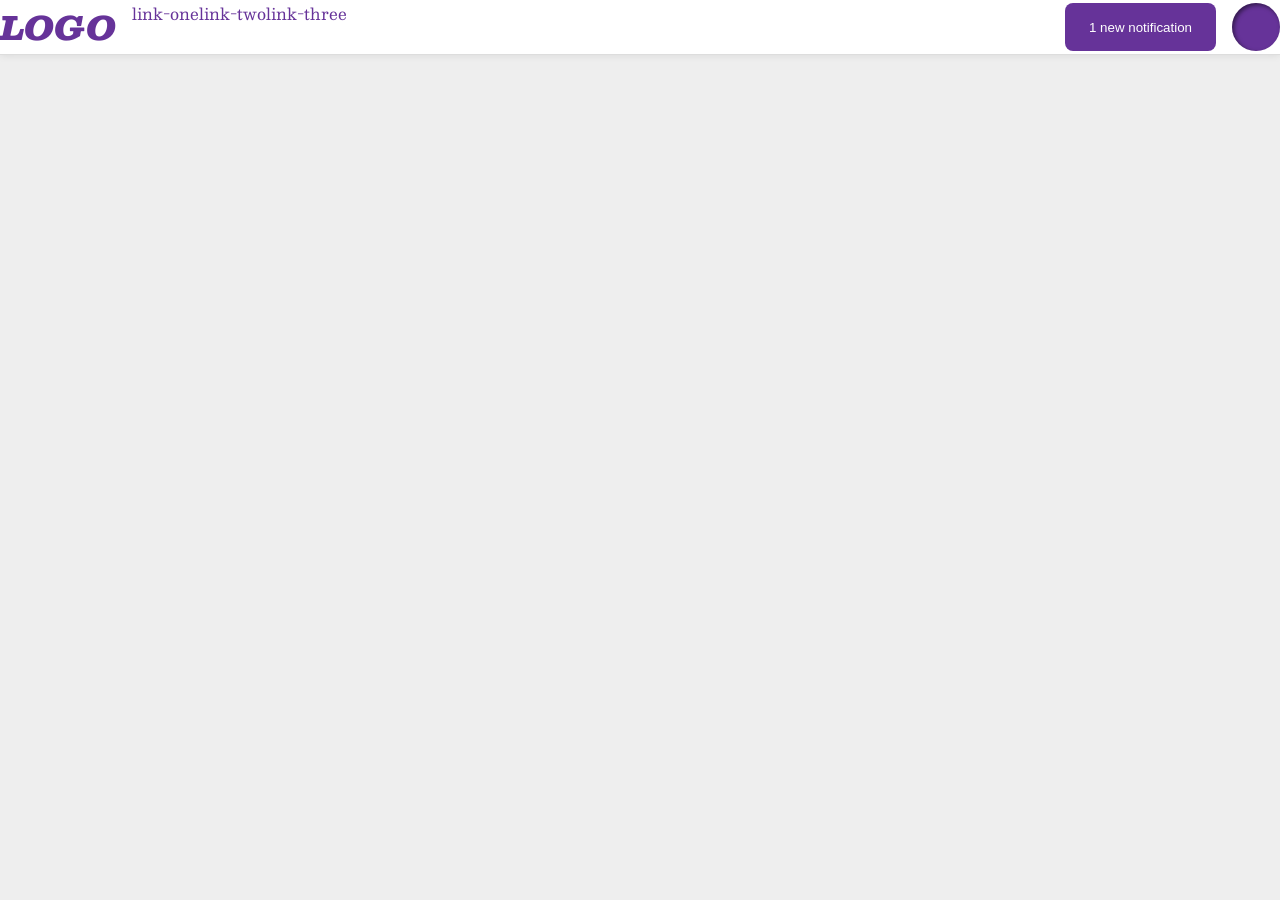
<file: foundations/flex/03-flex-header-2/index.html>
<!DOCTYPE html>
<html lang="en">
  <head>
    <meta charset="UTF-8">
    <meta http-equiv="X-UA-Compatible" content="IE=edge">
    <meta name="viewport" content="width=device-width, initial-scale=1.0">
    <title>Flex Header 2</title>
    <link rel="stylesheet" href="style.css">
  </head>
  <body>
    <div class="header">
      <div class="left-items">
        <div class="logo">
          LOGO
        </div>
        <ul class="links">
          <li><a href="https://google.com">link-one</a></li>
          <li><a href="https://google.com">link-two</a></li>
          <li><a href="https://google.com">link-three</a></li>
        </ul>
      </div>
      
      <div class="right-items">
        <button class="notifications">
          1 new notification
        </button>
        <div class="profile-image"></div>
      </div>
      
    </div>
  </body>
</html>
</file>
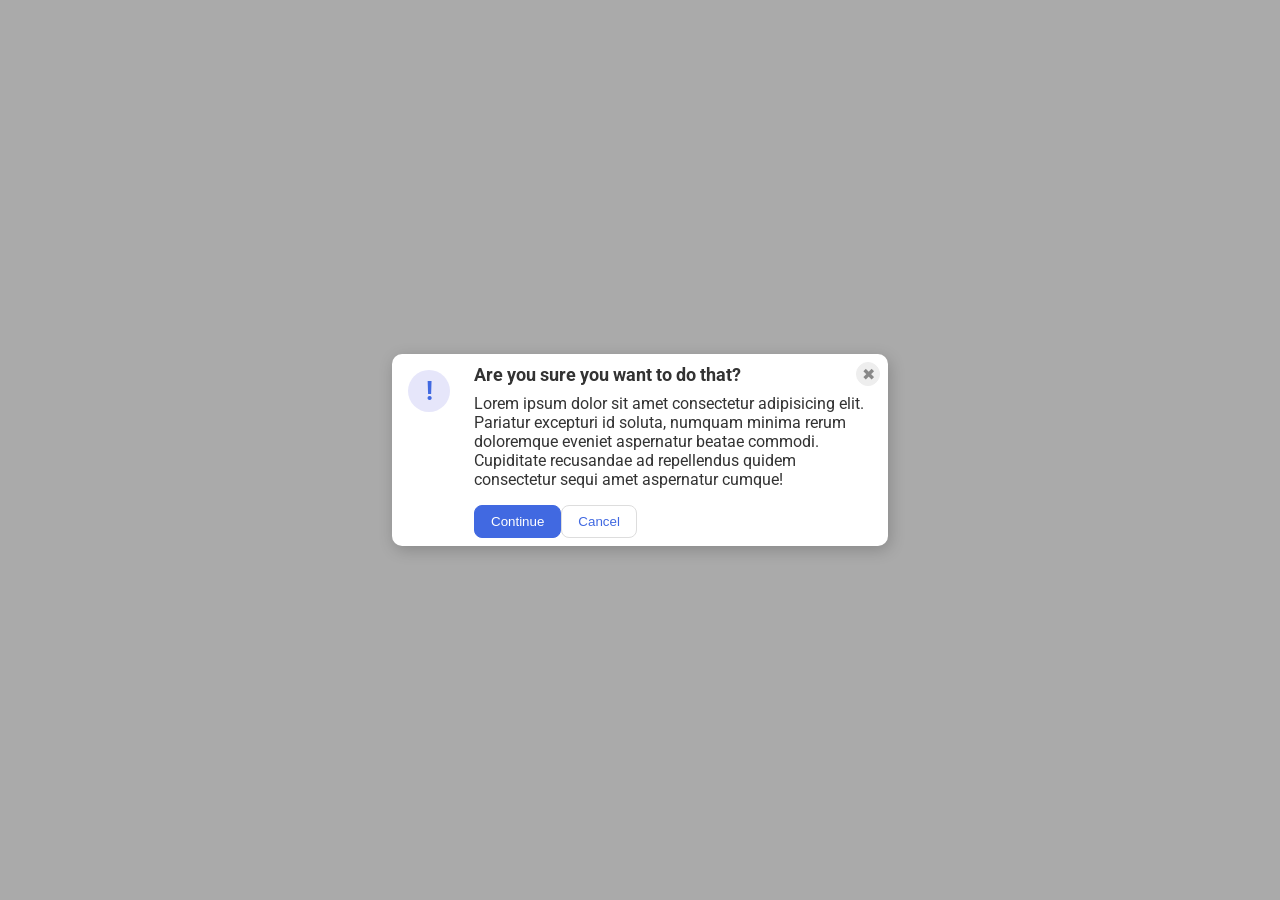
<file: foundations/flex/05-flex-modal/index.html>
<!DOCTYPE html>
<html lang="en">
  <head>
    <meta charset="UTF-8">
    <meta http-equiv="X-UA-Compatible" content="IE=edge">
    <meta name="viewport" content="width=device-width, initial-scale=1.0">
    <link rel="stylesheet" href="style.css">
    <title>Modal</title>
  </head>
  <body>
    <div class="modal">
      <div class="icon">!</div>
      <div class="container">
          <div class="header">Are you sure you want to do that?
           <button class="close-button">✖</button>
          </div>
          <div class="text">Lorem ipsum dolor sit amet consectetur adipisicing elit. Pariatur excepturi id soluta, numquam minima rerum doloremque eveniet aspernatur beatae commodi. Cupiditate recusandae ad repellendus quidem consectetur sequi amet aspernatur cumque!</div>
          <button class="continue">Continue</button>
          <button class="cancel">Cancel</button>
      </div>
    </div>
  </body>
</html>
</file>
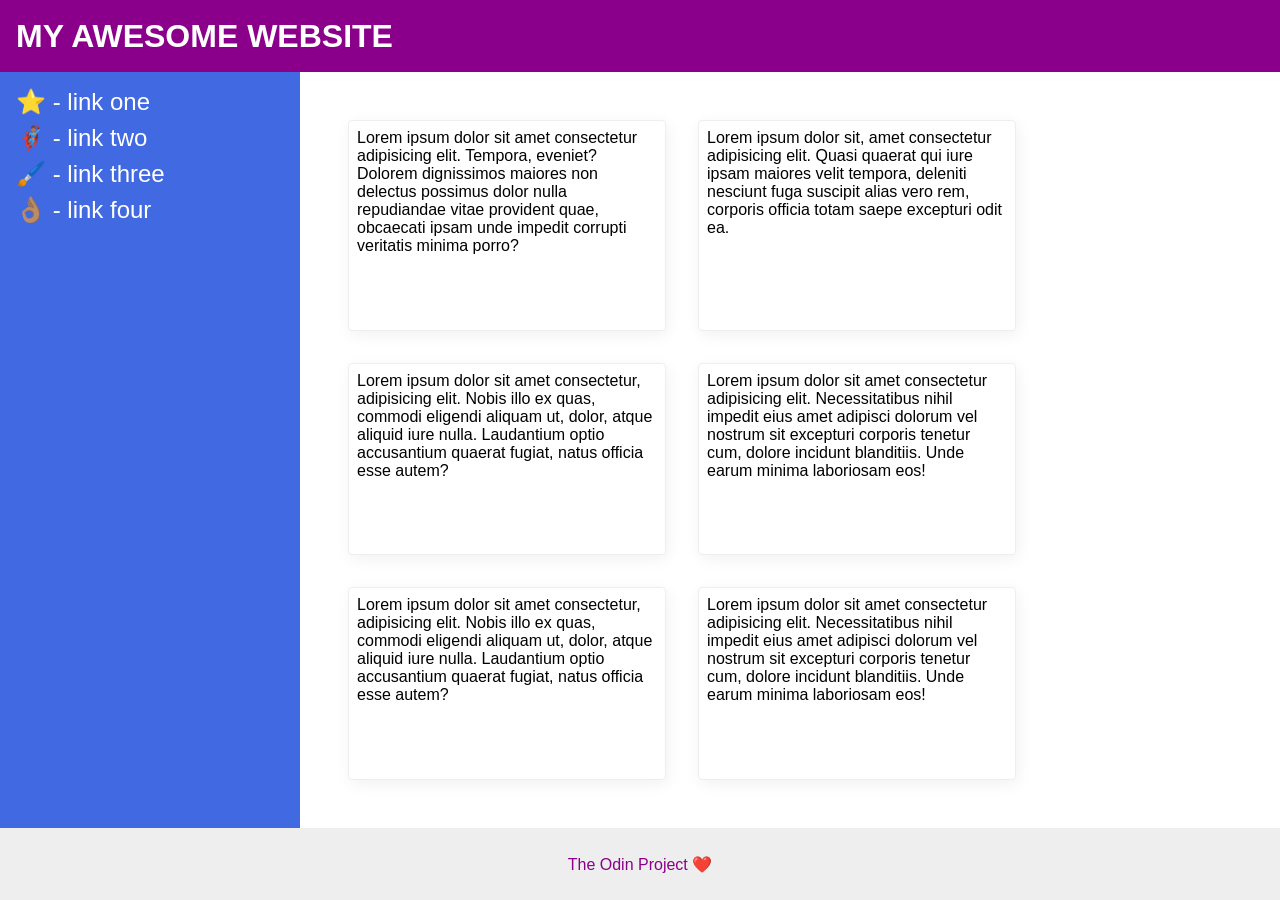
<file: foundations/flex/07-flex-layout-2/index.html>
<!DOCTYPE html>
<html lang="en">
  <head>
    <meta charset="UTF-8">
    <meta http-equiv="X-UA-Compatible" content="IE=edge">
    <meta name="viewport" content="width=device-width, initial-scale=1.0">
    <title>The Holy Grail</title>
    <link rel="stylesheet" href="style.css">
  </head>
  <body>
    <div class="header">
      MY AWESOME WEBSITE
    </div>
    <div class="content">
      <div class="sidebar">
      <ul>
        <li><a href="#">⭐ - link one</a></li>
        <li><a href="#">🦸🏽‍♂️ - link two</a></li>
        <li><a href="#">🖌️ - link three</a></li>
        <li><a href="#">👌🏽 - link four</a></li>
      </ul>
      </div>

      <div class="cards">
        <div class="card">Lorem ipsum dolor sit amet consectetur adipisicing elit. Tempora, eveniet? Dolorem dignissimos maiores non delectus possimus dolor nulla repudiandae vitae provident quae, obcaecati ipsam unde impedit corrupti veritatis minima porro?</div>
        <div class="card">Lorem ipsum dolor sit, amet consectetur adipisicing elit. Quasi quaerat qui iure ipsam maiores velit tempora, deleniti nesciunt fuga suscipit alias vero rem, corporis officia totam saepe excepturi odit ea.</div>
        <div class="card">Lorem ipsum dolor sit amet consectetur, adipisicing elit. Nobis illo ex quas, commodi eligendi aliquam ut, dolor, atque aliquid iure nulla. Laudantium optio accusantium quaerat fugiat, natus officia esse autem?</div>
        <div class="card">Lorem ipsum dolor sit amet consectetur adipisicing elit. Necessitatibus nihil impedit eius amet adipisci dolorum vel nostrum sit excepturi corporis tenetur cum, dolore incidunt blanditiis. Unde earum minima laboriosam eos!</div>
        <div class="card">Lorem ipsum dolor sit amet consectetur, adipisicing elit. Nobis illo ex quas, commodi eligendi aliquam ut, dolor, atque aliquid iure nulla. Laudantium optio accusantium quaerat fugiat, natus officia esse autem?</div>
        <div class="card">Lorem ipsum dolor sit amet consectetur adipisicing elit. Necessitatibus nihil impedit eius amet adipisci dolorum vel nostrum sit excepturi corporis tenetur cum, dolore incidunt blanditiis. Unde earum minima laboriosam eos!</div>
      </div>
    </div>
    
    
    
    <div class="footer">
      The Odin Project ❤️
    </div>
  </body>
</html>
</file>
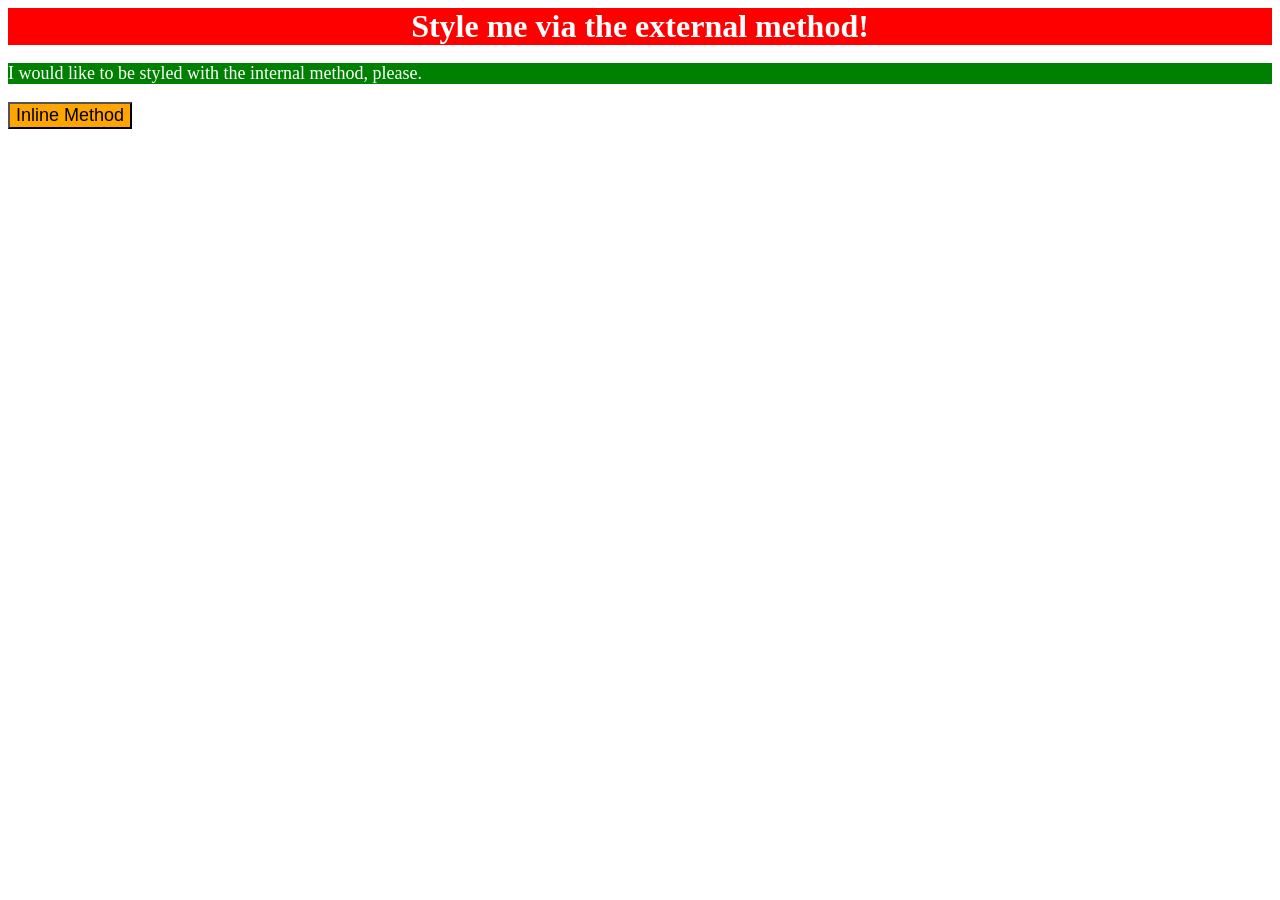
<file: foundations/intro-to-css/01-css-methods/index.html>
<!DOCTYPE html>
<html lang="en">
  <head>
    <meta charset="UTF-8">
    <meta http-equiv="X-UA-Compatible" content="IE=edge">
    <meta name="viewport" content="width=device-width, initial-scale=1.0">
    <link rel="stylesheet" href="style.css">
    <title>Methods for Adding CSS</title>
    <style>
      p {
        background-color: green;
        color: white;
        font-size: 18px;
      }
    </style>
  </head>
  <body>
    <div>Style me via the external method!</div>
    <p>I would like to be styled with the internal method, please.</p>
    <button style="background-color: orange; font-size: 18px;">Inline Method</button>
  </body>
</html>
</file>
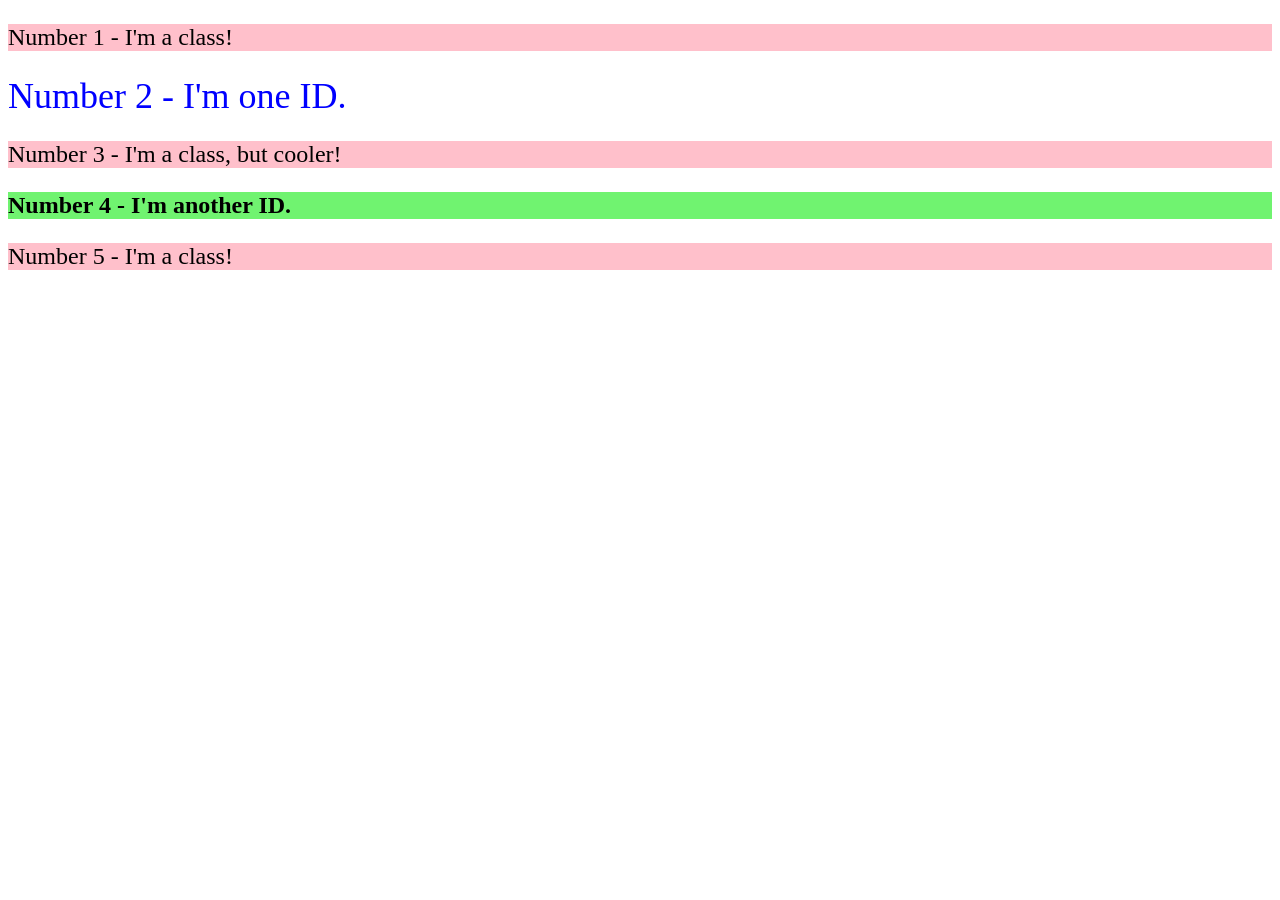
<file: foundations/intro-to-css/02-class-id-selectors/index.html>
<!DOCTYPE html>
<html lang="en">
  <head>
    <meta charset="UTF-8">
    <meta http-equiv="X-UA-Compatible" content="IE=edge">
    <meta name="viewport" content="width=device-width, initial-scale=1.0">
    <title>Class and ID Selectors</title>
    <link rel="stylesheet" href="style.css">
  </head>
  <body>
    <p class="odd-numbers">Number 1 - I'm a class!</p>
    <div id="number-two">Number 2 - I'm one ID.</div>
    <p class="odd-numbers">Number 3 - I'm a class, but cooler!</p>
    <div id="number-four">Number 4 - I'm another ID.</div>
    <p class="odd-numbers">Number 5 - I'm a class!</p>
  </body>
</html>
</file>
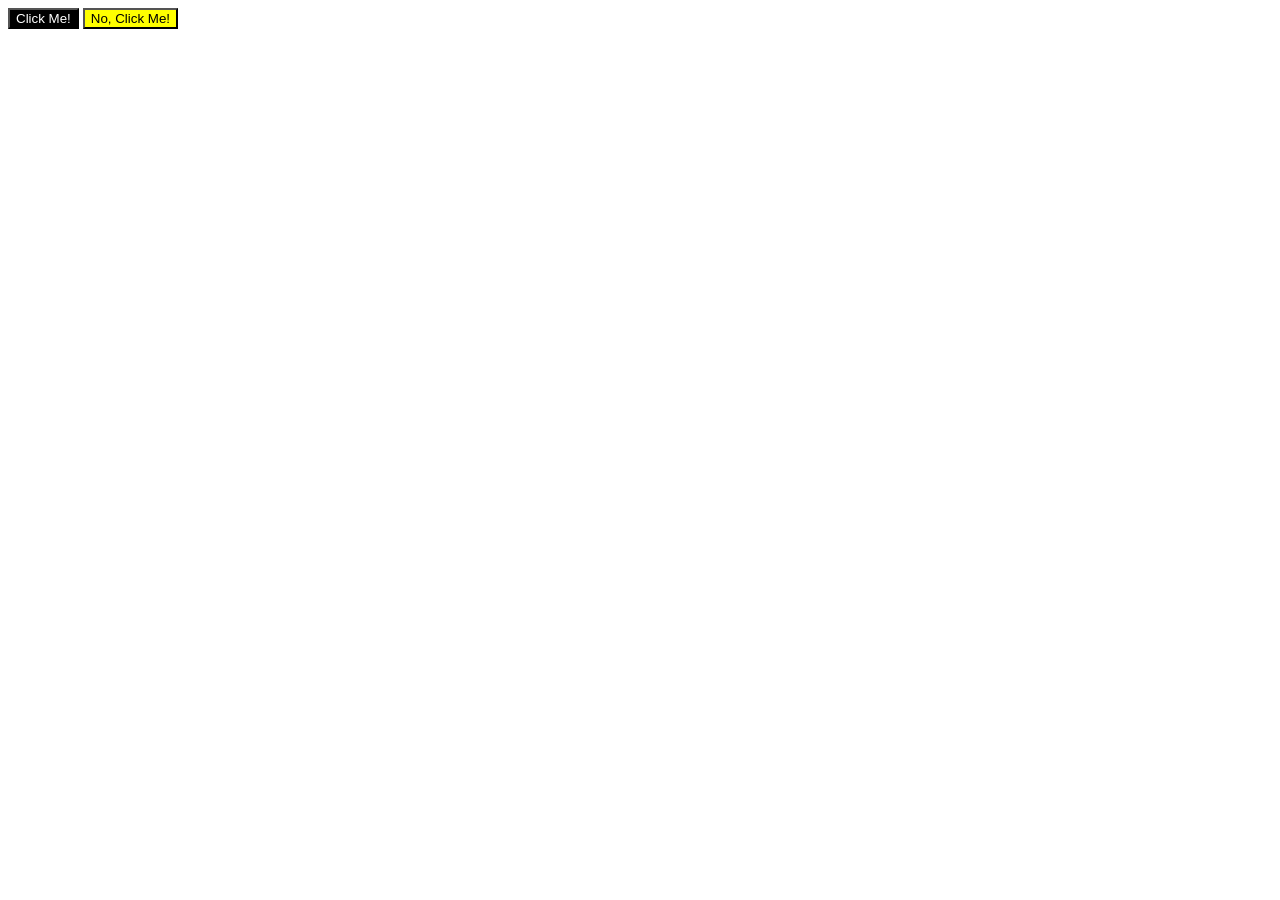
<file: foundations/intro-to-css/03-grouping-selectors/index.html>
<!DOCTYPE html>
<html lang="en">
  <head>
    <meta charset="UTF-8">
    <meta http-equiv="X-UA-Compatible" content="IE=edge">
    <meta name="viewport" content="width=device-width, initial-scale=1.0">
    <title>Grouping Selectors</title>
    <link rel="stylesheet" href="style.css">
  </head>
  <body>
    <button class="first-button">Click Me!</button>
    <button class="second-button">No, Click Me!</button>
  </body>
</html>
</file>
<file: foundations/flex/03-flex-header-2/style.css>
/* this is some magical font-importing.  
you'll learn about it later. */
@import url('https://fonts.googleapis.com/css2?family=Besley:ital,wght@0,400;1,900&display=swap');

body {
  margin: 0;
  background: #eee;
  font-family: Besley, serif;
}

.header {
  background: white;
  border-bottom: 1px solid #ddd;
  box-shadow: 0 0 8px rgba(0,0,0,.1);
  display: flex;
  align-items: center;
  justify-content: space-between;
  gap: 8px;
}

.profile-image {
  background: rebeccapurple;
  box-shadow: inset 2px 2px 4px rgba(0,0,0,.5);
  border-radius: 50%;
  width: 48px;
  height: 48px;
}

.logo {
  color: rebeccapurple;
  font-size: 32px;
  font-weight: 900;
  font-style: italic;
}

button {
  border: none;
  border-radius: 8px;
  background: rebeccapurple;
  color: white;
  padding: 8px 24px;
}

a {
  /* this removes the line under our links */
  text-decoration: none;
  color: rebeccapurple;
}

ul {
  list-style-type: none;
  display: flex;
  margin: 0;
  padding: 0;
}

.left-items {
  display: flex;
  justify-content: flex-start;
  gap: 16px;
}

.right-items {
  display: flex;
  justify-content: flex-end;
  gap: 16px;
}
</file>
<file: foundations/flex/05-flex-modal/style.css>
@import url('https://fonts.googleapis.com/css2?family=Roboto:wght@400;700&display=swap');

html, body {
  height: 100%;
}

body {
  font-family: Roboto, sans-serif;
  margin: 0;
  background: #aaa;
  color: #333;
  /* I'll give you this one for free lol */
  display: flex;
  align-items: center;
  justify-content: center;
}

.modal {
  background: white;
  width: 480px;
  border-radius: 10px;
  box-shadow: 2px 4px 16px rgba(0,0,0,.2);
  display: flex;
  padding: .5rem;
  gap: 16px;
}

.icon {
  color: royalblue;
  font-size: 26px;
  font-weight: 700;
  background: lavender;
  width: 42px;
  height: 42px;
  border-radius: 50%;
  display: flex;
  align-items: center;
  justify-content: center;
  flex-shrink: 0;
  margin: .5rem;
}

.close-button {
  background: #eee;
  border-radius: 50%;
  color: #888;
  font-weight: 400;
  font-size: 16px;
  height: 24px;
  width: 24px;
  display: flex;
  align-items: center;
  justify-content: center;
  border: 1px solid #eee;
  padding: 0;
}

button {
  cursor: pointer;
  padding: 8px 16px;
  border-radius: 8px;
}

button.continue {
  background: royalblue;
  border: 1px solid royalblue;
  color: white;
}

button.cancel {
  background: white;
  border: 1px solid #ddd;
  color: royalblue;
}

.container {
  display: flex;
  flex-wrap: wrap;
}

.header {
  font-weight: bold;
  font-size: large;
  display: flex;
  align-items: center;
  justify-content: space-between;
  margin-bottom: 8px;
  width: 100%;
}

.text {
  margin-bottom: 16px;
}
</file>
<file: foundations/flex/07-flex-layout-2/style.css>
body {
  font-family: -apple-system, BlinkMacSystemFont, 'Segoe UI', Roboto, Oxygen, Ubuntu, Cantarell, 'Open Sans', 'Helvetica Neue', sans-serif;
  margin: 0;
  min-height: 100vh;
  display: flex;
  flex-direction: column;
}

.header {
  height: 72px;
  background: darkmagenta;
  color: white;
  font-size: 32px;
  font-weight: 900;
  display: flex;
  align-items: center;
  padding: 0px 16px;
}

.footer {
  height: 72px;
  background: #eee;
  color: darkmagenta;
  display: flex;
  margin-top: auto;
  align-items: center;
  justify-content: center;
}

.sidebar {
  width: 300px;
  background: royalblue;
  box-sizing: border-box;
  flex-shrink: 0;
  padding: 16px;
}

.card {
  border: 1px solid #eee;
  box-shadow: 2px 4px 16px rgba(0,0,0,.06);
  border-radius: 4px;
  flex-wrap: wrap;
  width: 300px;
  padding: .5rem;
}

.content {
  flex: 1;
  display: flex;
}

li {
  margin-bottom: .5rem;
}

ul {
  list-style: none;
  padding: 0;
  margin: 0;
}

a {
  font-size: 24px;
  color: white;
  text-decoration: none;
}

.cards {
  display: flex;
  flex-wrap: wrap;
  padding: 48px;
  gap: 2rem;
}
</file>
<file: foundations/intro-to-css/01-css-methods/style.css>
div {
    background-color: red;
    color: white;
    font-size: 32px;
    text-align: center;
    font-weight: bold;
}
</file>
<file: foundations/intro-to-css/02-class-id-selectors/style.css>
/* Add CSS Styling */
.odd-numbers {
    background-color: rgb(from rgb(255, 192, 203) r g b);
    font-family: Verdana 'DejaVu Sans' 'sans-serif';
    font-size: 24px;
}

#number-two {
    color: blue;
    font-size: 36px;
}

#number-four {
    background-color: rgb(112, 243, 112);
    font-size: 24px;
    font-weight: bold;
}
</file>
<file: foundations/intro-to-css/03-grouping-selectors/style.css>
/* Add CSS Styling */
.first-button {
    background-color: black;
    color: white;
}

.second-button {
    background-color: yellow;
}

.first-button.second-button {
    font-size: 28px;
    font-family: Helvetica, Times New Roman, sans-serif;
}
</file>
